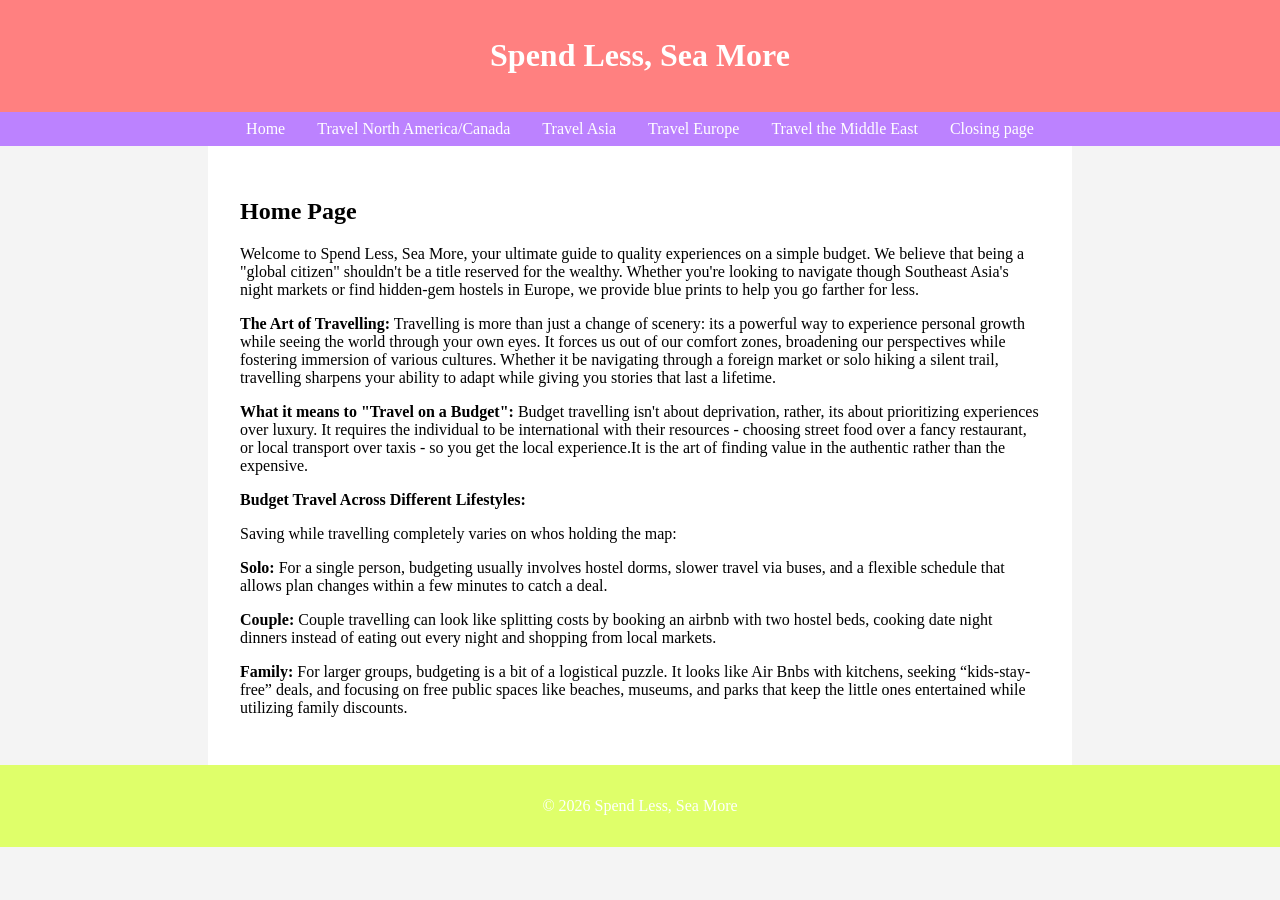
<file: index.html>
<!DOCTYPE html>
<html lang="en">
<head>
    <meta charset="UTF-8">
    <meta name="viewport" content="width=device-width, initial-scale=1.0">
    <title>Spend Less, Sea More - Home</title>
    <link rel="stylesheet" href="style.css">
</head>
<body>
    <header>
        <h1>Spend Less, Sea More</h1>
    </header>
    <nav>
        <ul>
            <li><a href="index.html">Home</a></li>
            <li><a href="page1.html">Travel North America/Canada</a></li>
            <li><a href="page2.html">Travel Asia</a></li>
            <li><a href="page3.html">Travel Europe</a></li>
            <li><a href="page4.html">Travel the Middle East</a></li>
            <li><a href="page5.html">Closing page</a></li>
        </ul>
    </nav>
    <main>
        <h2>Home Page</h2>
        <p> Welcome to Spend Less, Sea More, your ultimate guide to quality experiences on a simple budget. 
            We believe that being a "global citizen" shouldn't be a title reserved for the wealthy. 
            Whether you're looking to navigate though Southeast Asia's night markets or find hidden-gem hostels in Europe, we provide blue prints to help you go farther for less.</p>
        <p> <strong>The Art of Travelling:</strong>
Travelling is more than just a change of scenery: its a powerful way to experience personal growth while seeing the world through your own eyes. It forces us out of our comfort zones, broadening our perspectives while fostering immersion of various cultures. Whether it be navigating through a foreign market or solo hiking a silent trail, travelling sharpens your ability to adapt while giving you stories that last a lifetime.
</p>
        <p> <strong>What it means to "Travel on a Budget":</strong>
Budget travelling isn't about deprivation, rather, its about prioritizing experiences over luxury. It requires the individual to be international with their resources - choosing street food over a fancy restaurant, or local transport over taxis - so you get the local experience.It is the art of finding value in the authentic rather than the expensive.</p>
        <p> <strong> Budget Travel Across Different Lifestyles:</strong></p>
<p>  Saving while travelling completely varies on whos holding the map:</p>
<p> <strong>Solo:</strong> For a single person, budgeting usually involves hostel dorms, slower travel via buses, and a flexible schedule that allows plan changes within a few minutes to catch a deal.</p>
<p> <strong> Couple:</strong> Couple travelling can look like splitting costs by booking an airbnb with two hostel beds, cooking date night dinners instead of eating out every night and shopping from local markets.</p>
<p> <strong> Family:</strong> For larger groups, budgeting is a bit of a logistical puzzle. It looks like Air Bnbs with kitchens, seeking “kids-stay-free” deals, and focusing on free public spaces like beaches, museums, and parks that keep the little ones entertained while utilizing family discounts.
</p>
        
    </main>
    <footer>
        <p>&copy; 2026 Spend Less, Sea More</p>
    </footer>
</body>
</html>
</file>
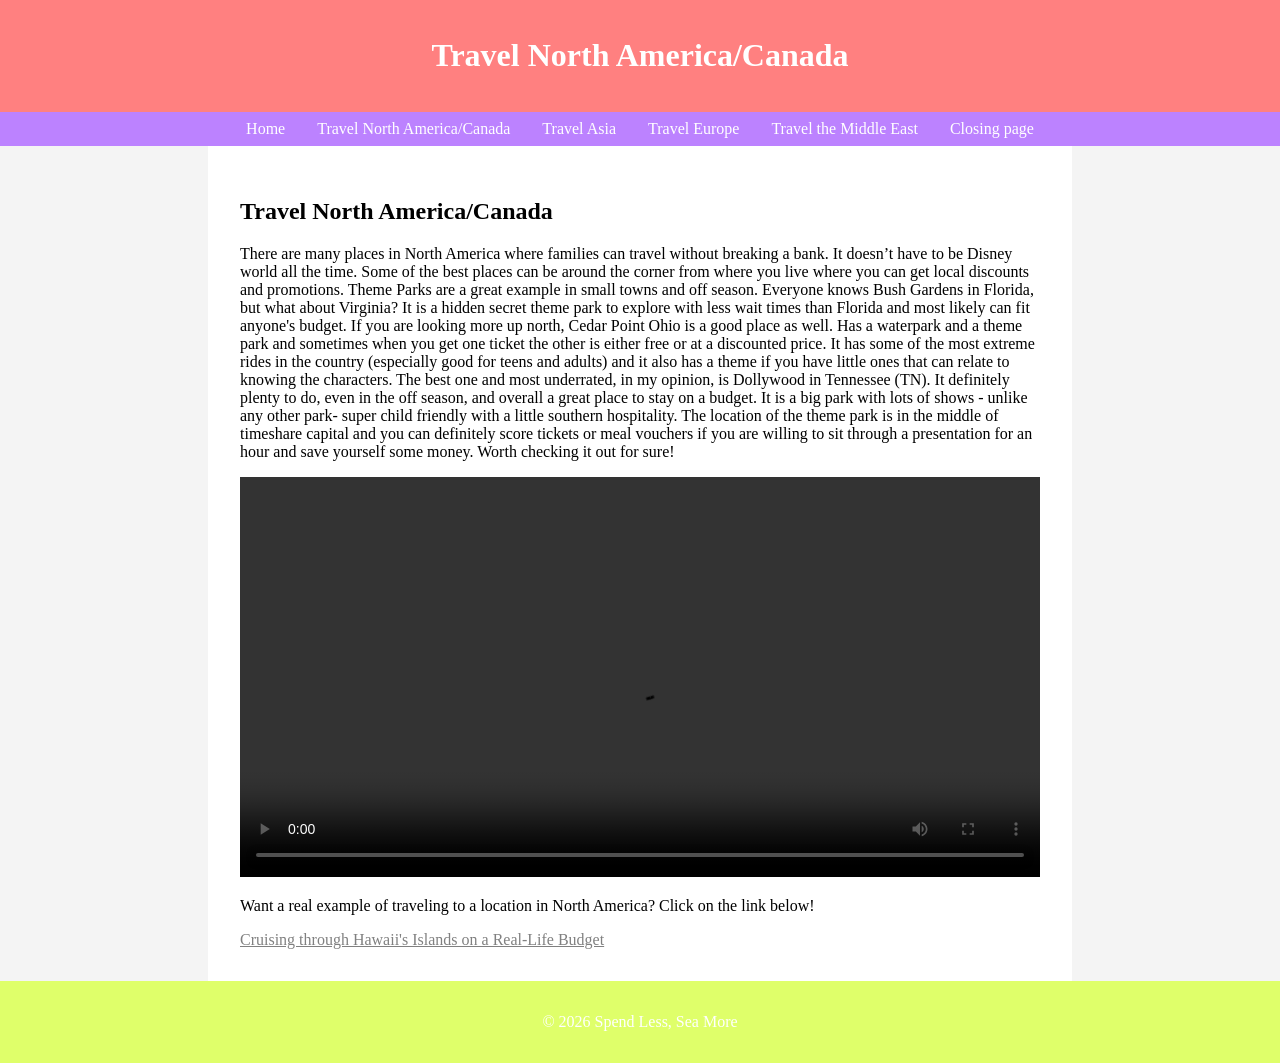
<file: page1.html>
<!DOCTYPE html>
<html lang="en">
<head>
    <meta charset="UTF-8">
    <meta name="viewport" content="width=device-width, initial-scale=1.0">
    <title>Travel North America/Canada - My Website</title>
    <link rel="stylesheet" href="style.css">
</head>
<body>
    <header>
        <h1>Travel North America/Canada</h1>
    </header>
    <nav>
        <ul>
            <li><a href="index.html">Home</a></li>
            <li><a href="page1.html">Travel North America/Canada</a></li>
            <li><a href="page2.html">Travel Asia</a></li>
            <li><a href="page3.html">Travel Europe</a></li>
            <li><a href="page4.html">Travel the Middle East</a></li>
            <li><a href="page5.html">Closing page</a></li>
        </ul>
    </nav>
    <main>
        <h2>Travel North America/Canada</h2>
        <p>There are many places in North America where families can travel without breaking a bank. It doesn’t have to be Disney world all the time. 
            Some of the best places can be around the corner from where you live where you can get local discounts and promotions. 
            Theme Parks are a great example in small towns and off season. Everyone knows Bush Gardens in Florida, but what about Virginia? It is a hidden secret theme park to explore with less wait times than Florida and most likely can fit anyone's budget. 
            If you are looking more up north, Cedar Point Ohio is a good place as well. Has a waterpark and a theme park and sometimes when you get one ticket the other is either free or at a discounted price. 
            It has some of the most extreme rides in the country (especially good for teens and adults) and it also has a theme if you have little ones that can relate to knowing the characters. 
            The best one and most underrated, in my opinion, is Dollywood in Tennessee (TN). It definitely  plenty to do, even in the off season, and overall a great place to stay on a budget. It is a big park with lots of shows - unlike any other park-  super child friendly with a little southern hospitality. 
            The location of the theme park is in the middle of timeshare capital and you can definitely score tickets or meal vouchers if you are willing to sit through a presentation for an hour and save yourself some money. 
            Worth checking it out for sure! </p>

        <video width="100% " controls>
            <source src="https://github.com/user-attachments/assets/43d36664-ab55-489c-8dfd-827f6c07aef1" type="video/mp4">
        </video>
        <p> Want a real example of traveling to a location in North America? Click on the link below!</p>
            <a href="page1/subpage1_1.html">Cruising through Hawaii's Islands on a Real-Life Budget</a>
        
    </main>
    <footer>
        <p>&copy; 2026 Spend Less, Sea More</p>
    </footer>
</body>
</html>
</file>
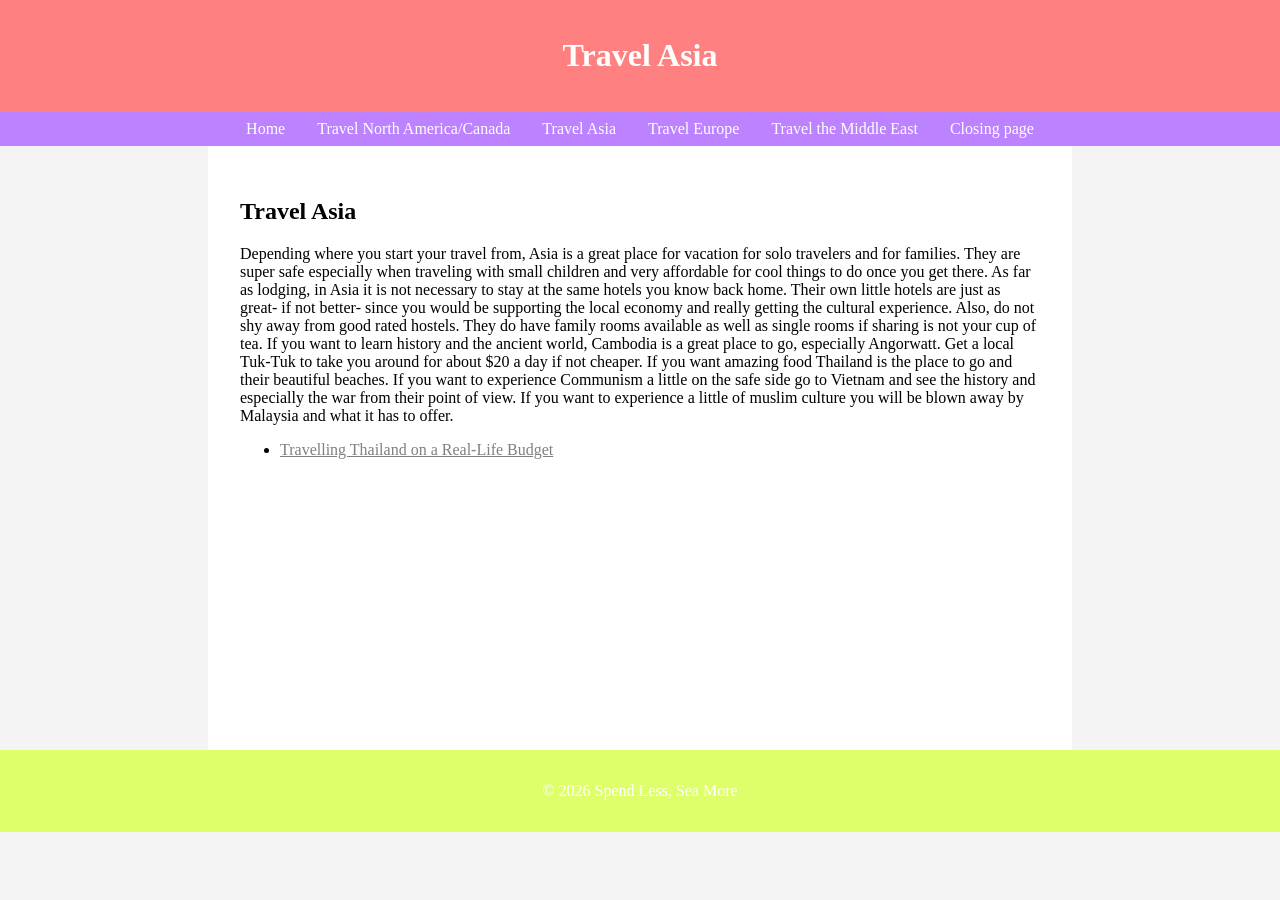
<file: page2.html>
<!DOCTYPE html>
<html lang="en">
<head>
    <meta charset="UTF-8">
    <meta name="viewport" content="width=device-width, initial-scale=1.0">
    <title>Travel Asia - My Website</title>
    <link rel="stylesheet" href="style.css">
</head>
<body>
    <header>
        <h1>Travel Asia</h1>
    </header>
    <nav>
        <ul>
            <li><a href="index.html">Home</a></li>
            <li><a href="page1.html">Travel North America/Canada</a></li>
            <li><a href="page2.html">Travel Asia</a></li>
            <li><a href="page3.html">Travel Europe</a></li>
            <li><a href="page4.html">Travel the Middle East</a></li>
            <li><a href="page5.html">Closing page</a></li>
        </ul>
    </nav>
    <main>
        <h2>Travel Asia</h2>
        <p>Depending where you start your travel from, Asia is a great place for vacation for solo travelers and for families. 
            They are super safe especially when traveling with small children and very affordable for cool things to do once you get there. 
            As far as lodging, in Asia it is not necessary to stay at the same hotels you know back home. Their own little hotels are just as great- if not better- since you would be supporting the local economy and really getting the cultural experience.
             Also, do not shy away from good rated hostels. They do have family rooms available as well as single rooms if sharing is not your cup of tea. 
             If you want to learn history and the ancient world, Cambodia is a great place to go, especially Angorwatt. Get a local Tuk-Tuk to take you around for about $20 a day if not cheaper.
              If you want amazing food Thailand is the place to go and their beautiful beaches. If you want to experience Communism a little on the safe side go to Vietnam and see the history and especially the war from their point of view.
               If you want to experience a little of muslim culture you will be blown away by Malaysia and what it has to offer.
</p>
        <ul>
            <li><a href="page2/subpage2_1.html">Travelling Thailand on a Real-Life Budget</a></li>
        </ul>
    </main>
    <footer>
        <p>&copy; 2026 Spend Less, Sea More</p>
    </footer>
</body>
</html>
</file>
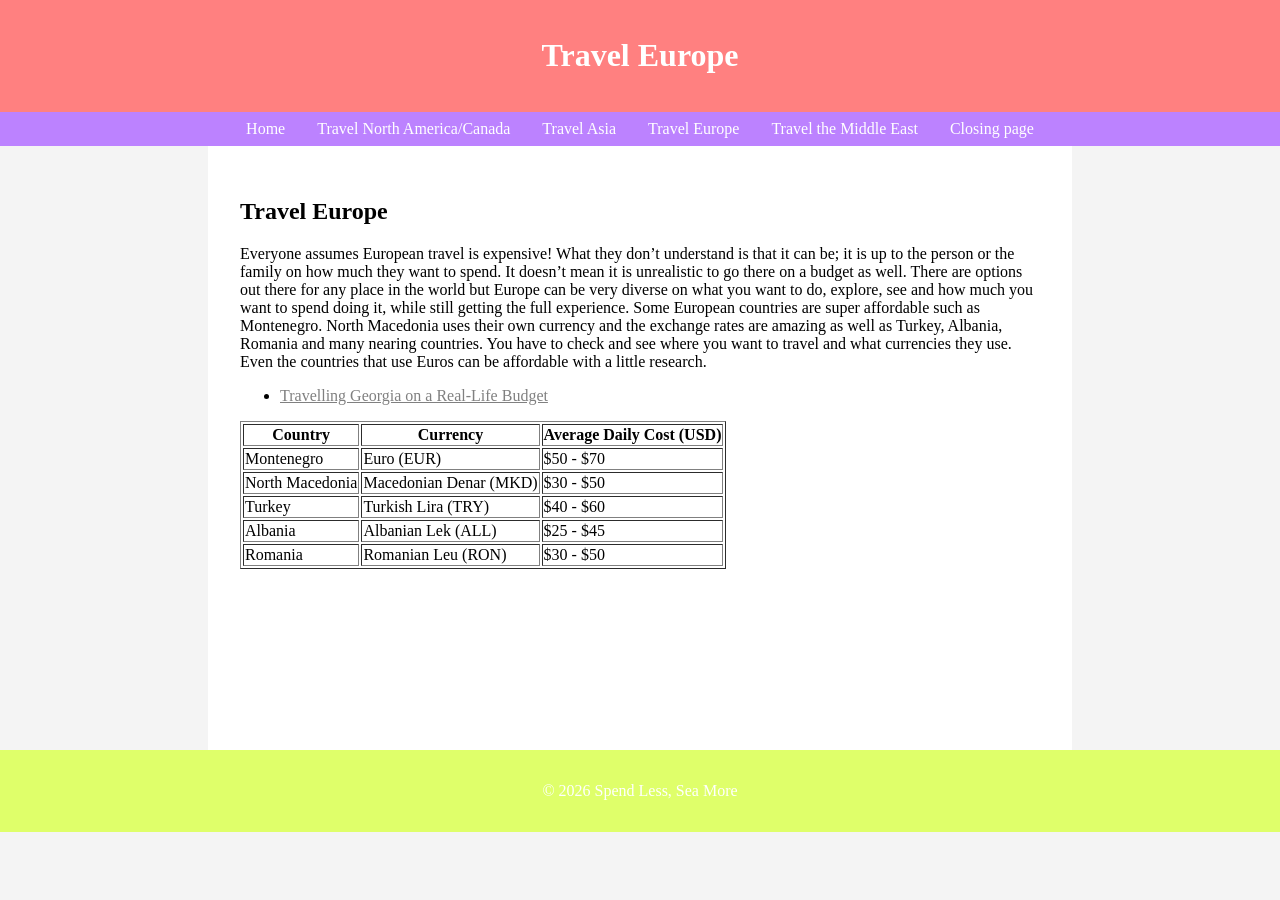
<file: page3.html>
<!DOCTYPE html>
<html lang="en">
<head>
    <meta charset="UTF-8">
    <meta name="viewport" content="width=device-width, initial-scale=1.0">
    <title>Travel Europe - My Website</title>
    <link rel="stylesheet" href="style.css">
</head>
<body>
    <header>
        <h1>Travel Europe</h1>
    </header>
    <nav>
        <ul>
            <li><a href="index.html">Home</a></li>
            <li><a href="page1.html">Travel North America/Canada</a></li>
            <li><a href="page2.html">Travel Asia</a></li>
            <li><a href="page3.html">Travel Europe</a></li>
            <li><a href="page4.html">Travel the Middle East</a></li>
            <li><a href="page5.html">Closing page</a></li>
        </ul>
    </nav>
    <main>
        <h2>Travel Europe</h2>
        <p>Everyone assumes European travel is expensive! What they don’t understand is that it can be; it is up to the person or the family on how much they want to spend.
             It doesn’t mean it is unrealistic to go there on a budget as well. There are options out there for any place in the world but Europe can be very diverse on what you want to do, explore, see and how much you want to spend doing it, while still getting the full experience.
              Some European countries are super affordable such as Montenegro. North Macedonia uses their own currency and the exchange rates are amazing as well as Turkey, Albania, Romania and many nearing countries.
               You have to check and see where you want to travel and what currencies they use. Even the countries that use Euros can be affordable with a little research.  </p>
        <ul>
            <li><a href="page3/subpage3_1.html">Travelling Georgia on a Real-Life Budget</a></li>
        </ul>
        <table border="1">
            <tr>
                <th>Country</th>
                <th>Currency</th>
                <th>Average Daily Cost (USD)</th>
            </tr>
            <tr>
                <td>Montenegro</td>
                <td>Euro (EUR)</td>
                <td>$50 - $70</td>
            </tr>
            <tr>
                <td>North Macedonia</td>
                <td>Macedonian Denar (MKD)</td>
                <td>$30 - $50</td>
            </tr>
            <tr>
                <td>Turkey</td>
                <td>Turkish Lira (TRY)</td>
                <td>$40 - $60</td>
            </tr>
            <tr>
                <td>Albania</td>
                <td>Albanian Lek (ALL)</td>
                <td>$25 - $45</td>
            </tr>
            <tr>
                <td>Romania</td>
                <td>Romanian Leu (RON)</td>
                <td>$30 - $50</td>
            </tr>
        </table>
    </main>
    <footer>
        <p>&copy; 2026 Spend Less, Sea More</p>
    </footer>
</body>
</html>
</file>
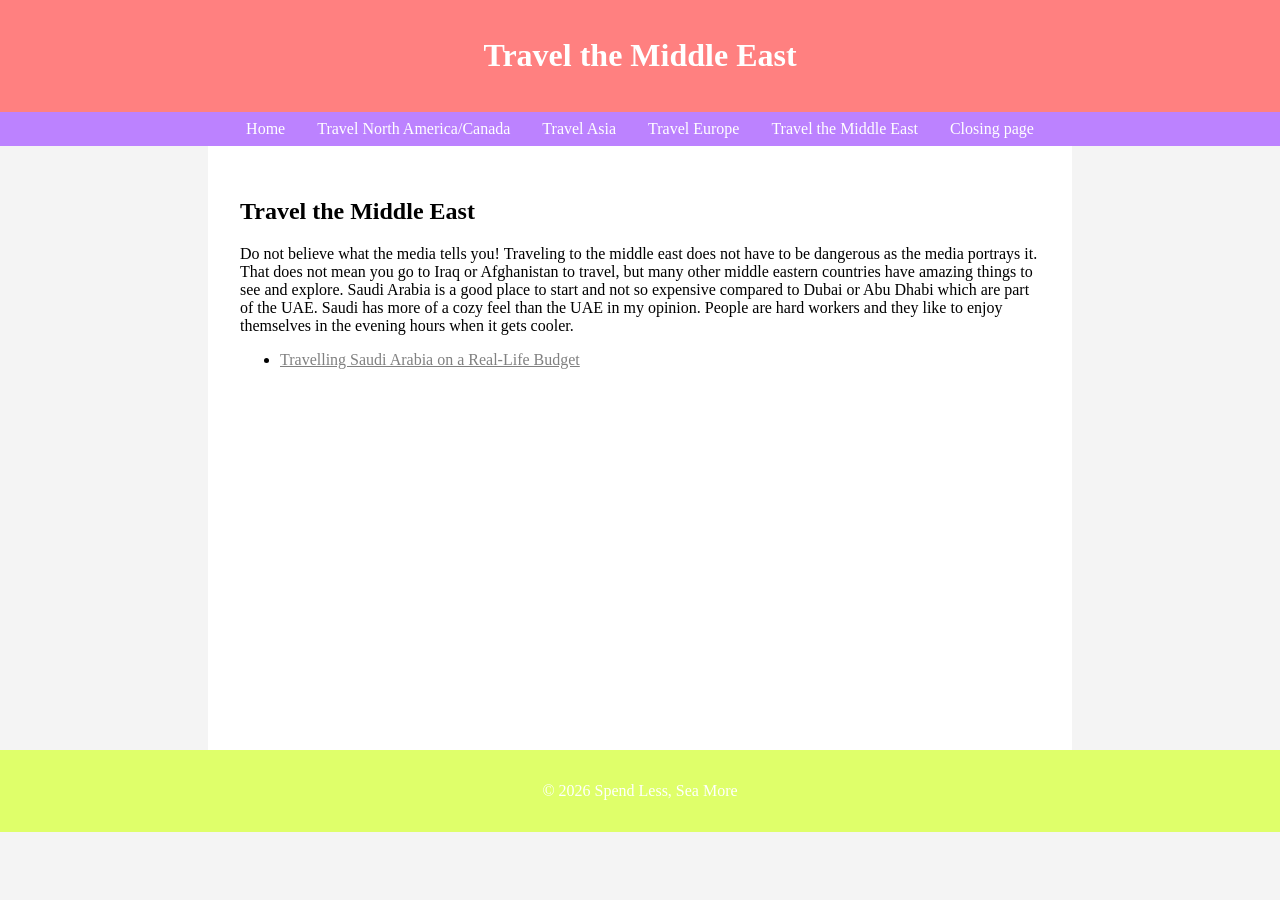
<file: page4.html>
<!DOCTYPE html>
<html lang="en">
<head>
    <meta charset="UTF-8">
    <meta name="viewport" content="width=device-width, initial-scale=1.0">
    <title>Travel the Middle East - My Website</title>
    <link rel="stylesheet" href="style.css">
</head>
<body>
    <header>
        <h1>Travel the Middle East</h1>
    </header>
    <nav>
        <ul>
            <li><a href="index.html">Home</a></li>
            <li><a href="page1.html">Travel North America/Canada</a></li>
            <li><a href="page2.html">Travel Asia</a></li>
            <li><a href="page3.html">Travel Europe</a></li>
            <li><a href="page4.html">Travel the Middle East</a></li>
            <li><a href="page5.html">Closing page</a></li>
        </ul>
    </nav>
    <main>
        <h2>Travel the Middle East</h2>
        <p>Do not believe what the media tells you! Traveling to the middle east does not have to be dangerous as the media portrays it. 
            That does not mean you go to Iraq or Afghanistan to travel, but many other middle eastern countries have amazing things to see and explore.
             Saudi Arabia is a good place to start and not so expensive compared to Dubai or Abu Dhabi which are part of the UAE.
             Saudi has more of a cozy feel than the UAE in my opinion. People are hard workers and they like to enjoy themselves in the evening hours when it gets cooler. </p>
        <ul>
            <li><a href="page4/subpage4_1.html">Travelling Saudi Arabia on a Real-Life Budget</a></li>
        </ul>
    </main>
    <footer>
        <p>&copy; 2026 Spend Less, Sea More</p>
    </footer>
</body>
</html>
</file>
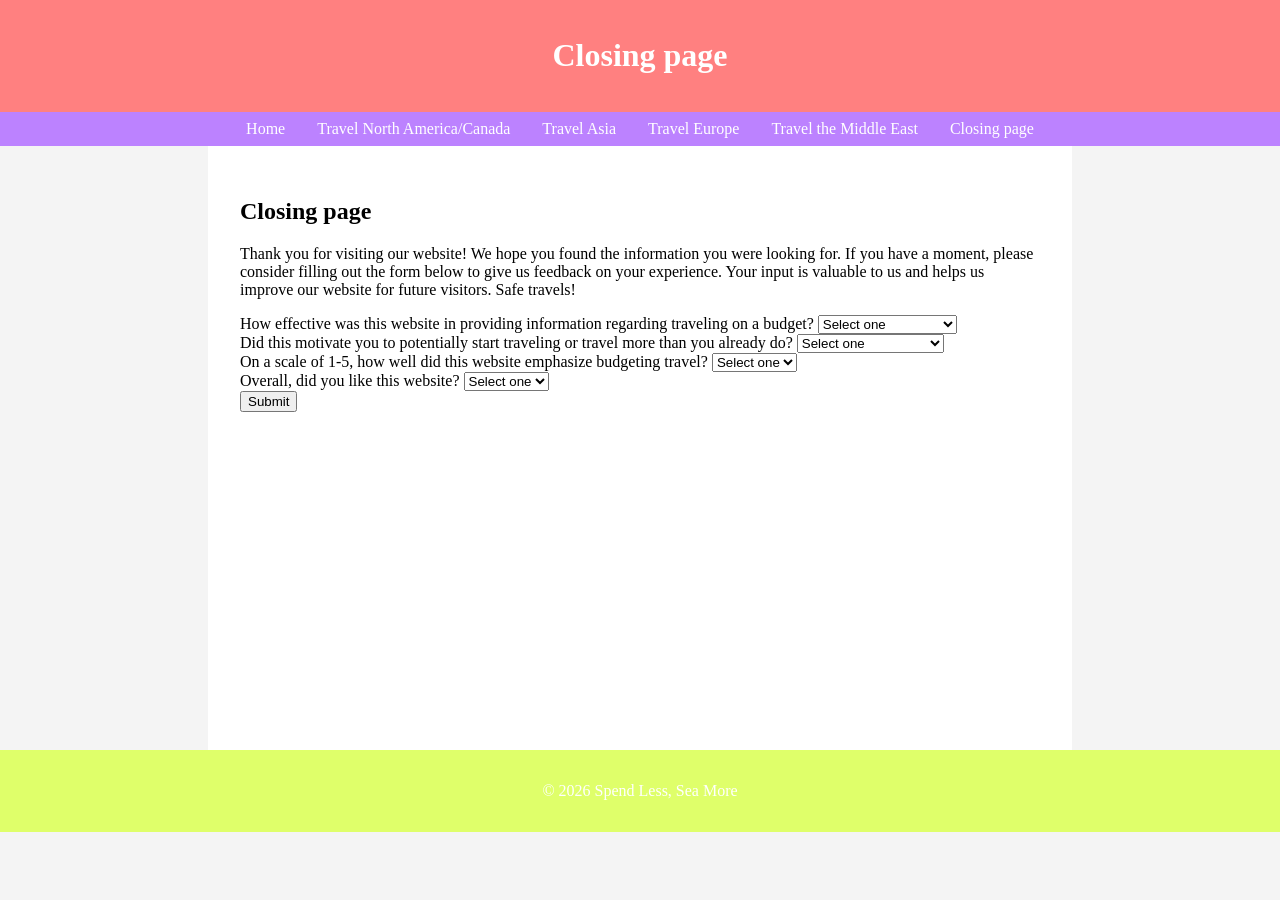
<file: page5.html>
<!DOCTYPE html>
<html lang="en">
<head>
    <meta charset="UTF-8">
    <meta name="viewport" content="width=device-width, initial-scale=1.0">
    <title>Closing page - My Website</title>
    <link rel="stylesheet" href="style.css">
</head>
<body>
    <header>
        <h1>Closing page</h1>
    </header>
    <nav>
        <ul>
            <li><a href="index.html">Home</a></li>
            <li><a href="page1.html">Travel North America/Canada</a></li>
            <li><a href="page2.html">Travel Asia</a></li>
            <li><a href="page3.html">Travel Europe</a></li>
            <li><a href="page4.html">Travel the Middle East</a></li>
            <li><a href="page5.html">Closing page</a></li>
        </ul>
    </nav>
    <main>
        <h2>Closing page</h2>
        <p>Thank you for visiting our website! We hope you found the information you were looking for. 
        If you have a moment, please consider filling out the form below to give us feedback on your experience. Your input is valuable to us and helps us improve our website for future visitors. Safe travels!
        </p>
        <form action="#" method="post">
            <div>
                <label for="effectiveness">How effective was this website in providing information regarding traveling on a budget?</label>
                <select id="effectiveness" name="effectiveness" required>
                    <option value="" disabled selected>Select one</option>
                    <option value="very_effective">Very effective</option>
                    <option value="somewhat_effective">Somewhat effective</option>
                    <option value="neutral">Neutral</option>
                    <option value="not_very_effective">Not very effective</option>
                    <option value="not_effective">Not effective</option>
                </select>
            </div>
            <div>
                <label for="motivation">Did this motivate you to potentially start traveling or travel more than you already do?</label>
                <select id="motivation" name="motivation" required>
                    <option value="" disabled selected>Select one</option>
                    <option value="very_motivated">Yes, very motivated</option>
                    <option value="somewhat_motivated">Somewhat motivated</option>
                    <option value="neutral">Neutral</option>
                    <option value="not_motivated">Not motivated</option>
                    <option value="not_at_all">Not at all</option>
                </select>
            </div>
            <div>
                <label for="budget_emphasis">On a scale of 1-5, how well did this website emphasize budgeting travel?</label>
                <select id="budget_emphasis" name="budget_emphasis" required>
                    <option value="" disabled selected>Select one</option>
                    <option value="1">1</option>
                    <option value="2">2</option>
                    <option value="3">3</option>
                    <option value="4">4</option>
                    <option value="5">5</option>
                </select>
            </div>
            <div>
                <label for="overall_like">Overall, did you like this website?</label>
                <select id="overall_like" name="overall_like" required>
                    <option value="" disabled selected>Select one</option>
                    <option value="yes">Yes</option>
                    <option value="somewhat">Somewhat</option>
                    <option value="neutral">Neutral</option>
                    <option value="not_really">Not really</option>
                    <option value="no">No</option>
                </select>
            </div>
            <button type="submit">Submit</button>
        </form>
    </main>
    <footer>
        <p>&copy; 2026 Spend Less, Sea More</p>
    </footer>
</body>
</html>
</file>
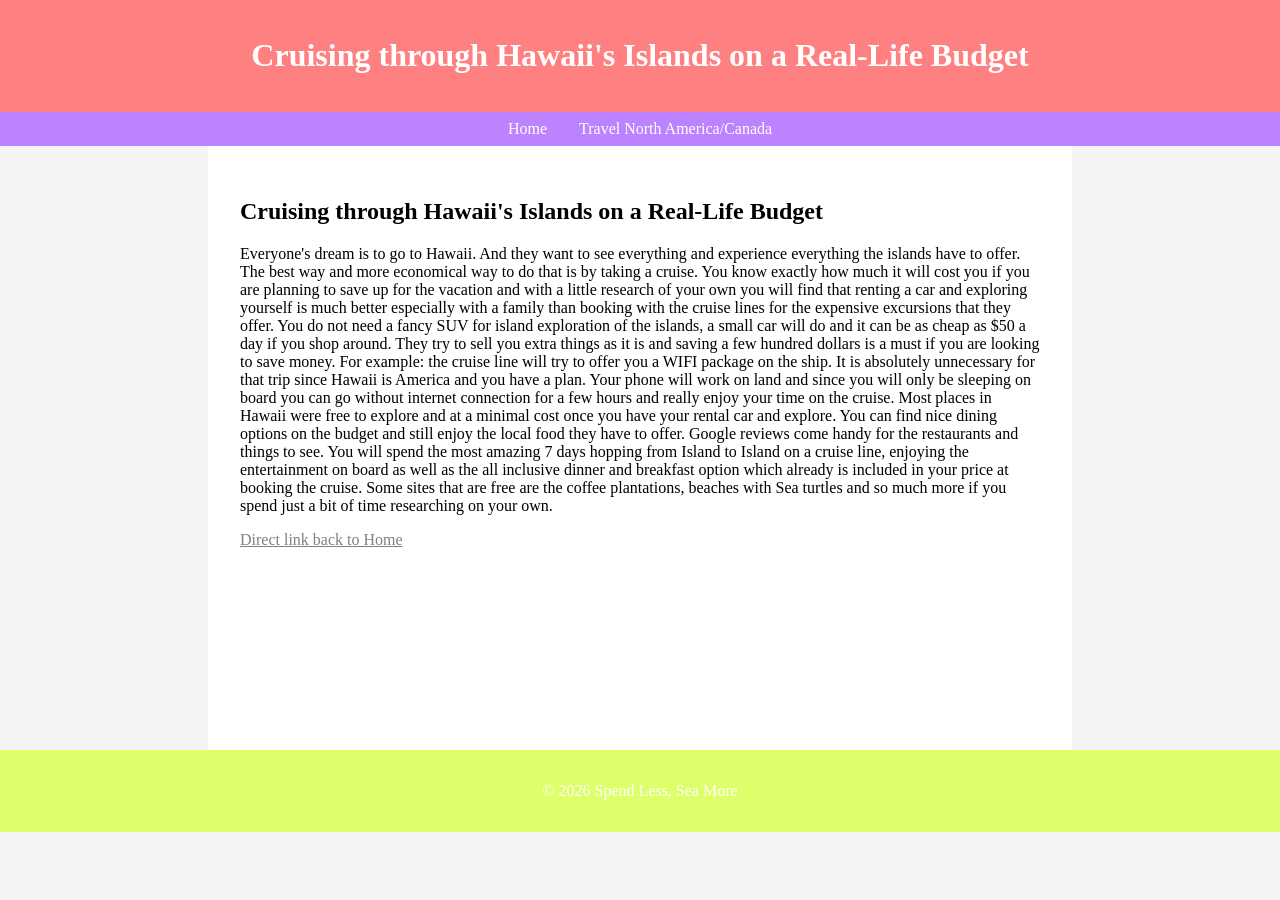
<file: page1/subpage1_1.html>
<!DOCTYPE html>
<html lang="en">
<head>
    <meta charset="UTF-8">
    <meta name="viewport" content="width=device-width, initial-scale=1.0">
    <title>Cruising through Hawaii's Islands on a Real-Life Budget - My Website</title>
    <link rel="stylesheet" href="../style.css">
</head>
<body>
    <header>
        <h1>Cruising through Hawaii's Islands on a Real-Life Budget</h1>
    </header>
    <nav>
        <ul>
            <li><a href="../index.html">Home</a></li>
            <li><a href="../page1.html">Travel North America/Canada</a></li>
        </ul>
    </nav>
    <main>
        <h2>Cruising through Hawaii's Islands on a Real-Life Budget</h2>
        <p>Everyone's dream is to go to Hawaii. And they want to see everything and experience everything the islands have to offer. The best way and more economical way to do that is by taking a cruise. You know exactly how much it will cost you if you are planning to save up for the vacation and with a little research of your own you will find that renting a car and exploring yourself is much better especially with a family than booking with the cruise lines for the expensive excursions that they offer. You do not need a fancy SUV for island exploration of the islands, a small car will do and it can be as cheap as $50 a day if you shop around.  They try to sell you extra things as it is and saving a few hundred dollars is a must if you are looking to save money. For example: the cruise line will try to offer you a WIFI package on the ship. It is absolutely unnecessary for that trip since Hawaii is America and you have a plan. Your phone will work on land and since you will only be sleeping on board you can go without internet connection for a few hours and really enjoy your time on the cruise. Most places in Hawaii were free to explore and at a minimal cost once you have your rental car and explore. You can find nice dining options on the budget and still enjoy the local food they have to offer. Google reviews come handy for the restaurants and things to see. You will spend the most amazing 7 days hopping from Island to Island on a cruise line, enjoying the entertainment on board as well as the all inclusive dinner and breakfast option which already is included in your price at booking the cruise. Some sites that are free are the coffee plantations, beaches with Sea turtles and so much more if you spend just a bit of time researching on your own.
</p>
        <p><a href="../index.html">Direct link back to Home</a></p>
    </main>
    <footer>
        <p>&copy; 2026 Spend Less, Sea More</p>
    </footer>
</body>
</html>
</file>
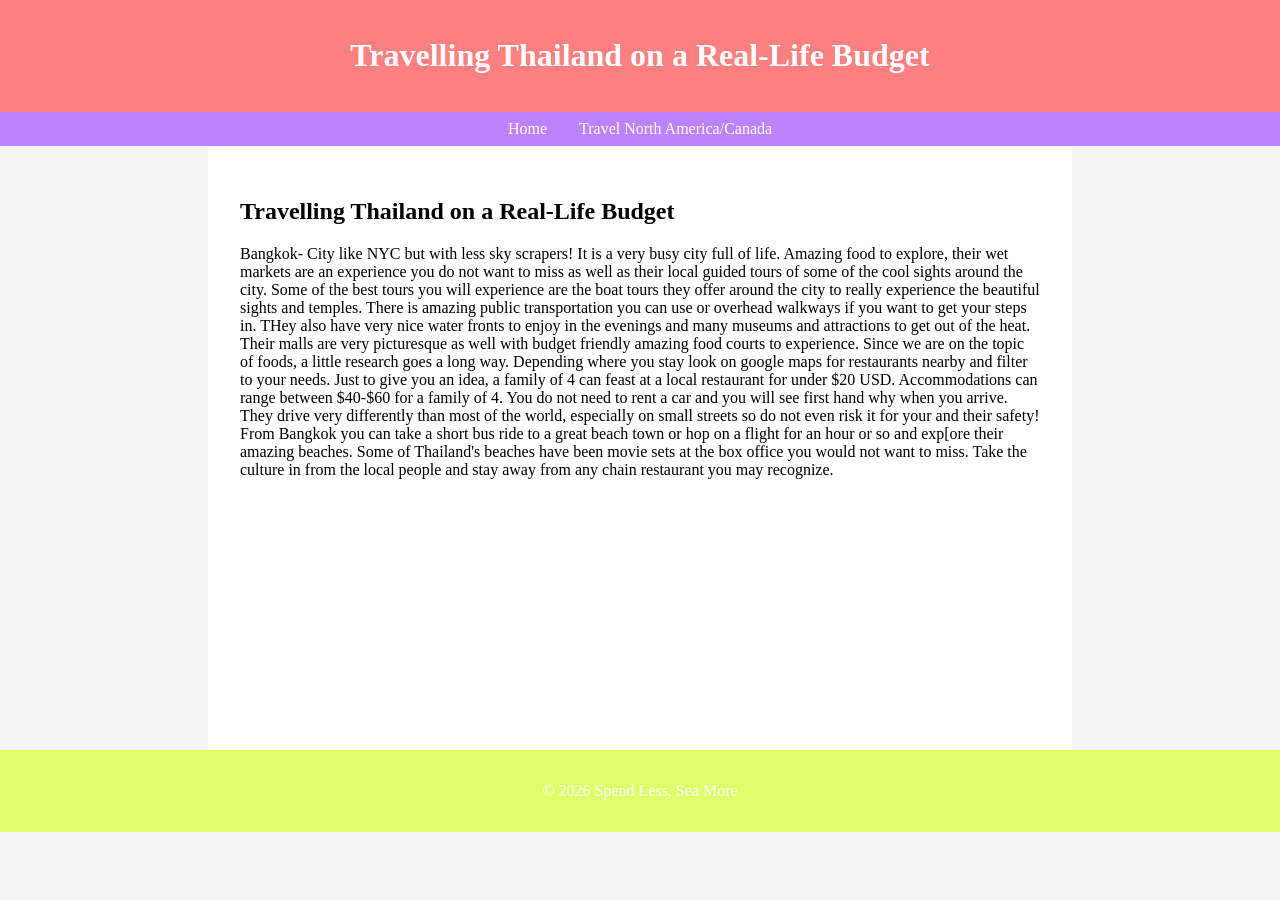
<file: page2/subpage2_1.html>
<!DOCTYPE html>
<html lang="en">
<head>
    <meta charset="UTF-8">
    <meta name="viewport" content="width=device-width, initial-scale=1.0">
    <title>Travelling Thailand on a Real-Life Budget - My Website</title>
    <link rel="stylesheet" href="../style.css">
</head>
<body>
    <header>
        <h1>Travelling Thailand on a Real-Life Budget</h1>
    </header>
    <nav>
        <ul>
            <li><a href="../index.html">Home</a></li>
            <li><a href="../page1.html">Travel North America/Canada</a></li>
        </ul>
    </nav>
    <main>
        <h2>Travelling Thailand on a Real-Life Budget</h2>
        <p>Bangkok- City like NYC but with less sky scrapers! It is a very busy city full of life. Amazing food to explore, their wet markets are an experience you do not want to miss as well as their local guided tours of some of the cool sights around the city. Some of the best tours you will experience are the boat tours they offer around the city to really experience the beautiful sights and temples. There is amazing public transportation you can use or overhead walkways if you want to get your steps in. THey also have very nice water fronts to enjoy in the evenings and many museums and attractions to get out of the heat. Their malls are very picturesque as well with budget friendly amazing food courts to experience. Since we are on the topic of foods, a little research goes a long way. Depending where you stay look on google maps for restaurants nearby and filter to your needs. Just to give you an idea, a family of 4 can feast at a local restaurant for under $20 USD. Accommodations can range between $40-$60 for a family of 4. You do not need to rent a car and you will see first hand why when you arrive. They drive very differently than most of the world, especially on small streets so do not even risk it for your and their safety! From Bangkok you can take a short bus ride to a great beach town or hop on a flight for an hour or so and exp[ore their amazing beaches. Some of Thailand's beaches have been movie sets at the box office you would not want to miss. Take the culture in from the local people and stay away from any chain restaurant you may recognize.
</p>
    </main>
    <footer>
        <p>&copy; 2026 Spend Less, Sea More</p>
    </footer>
</body>
</html>
</file>
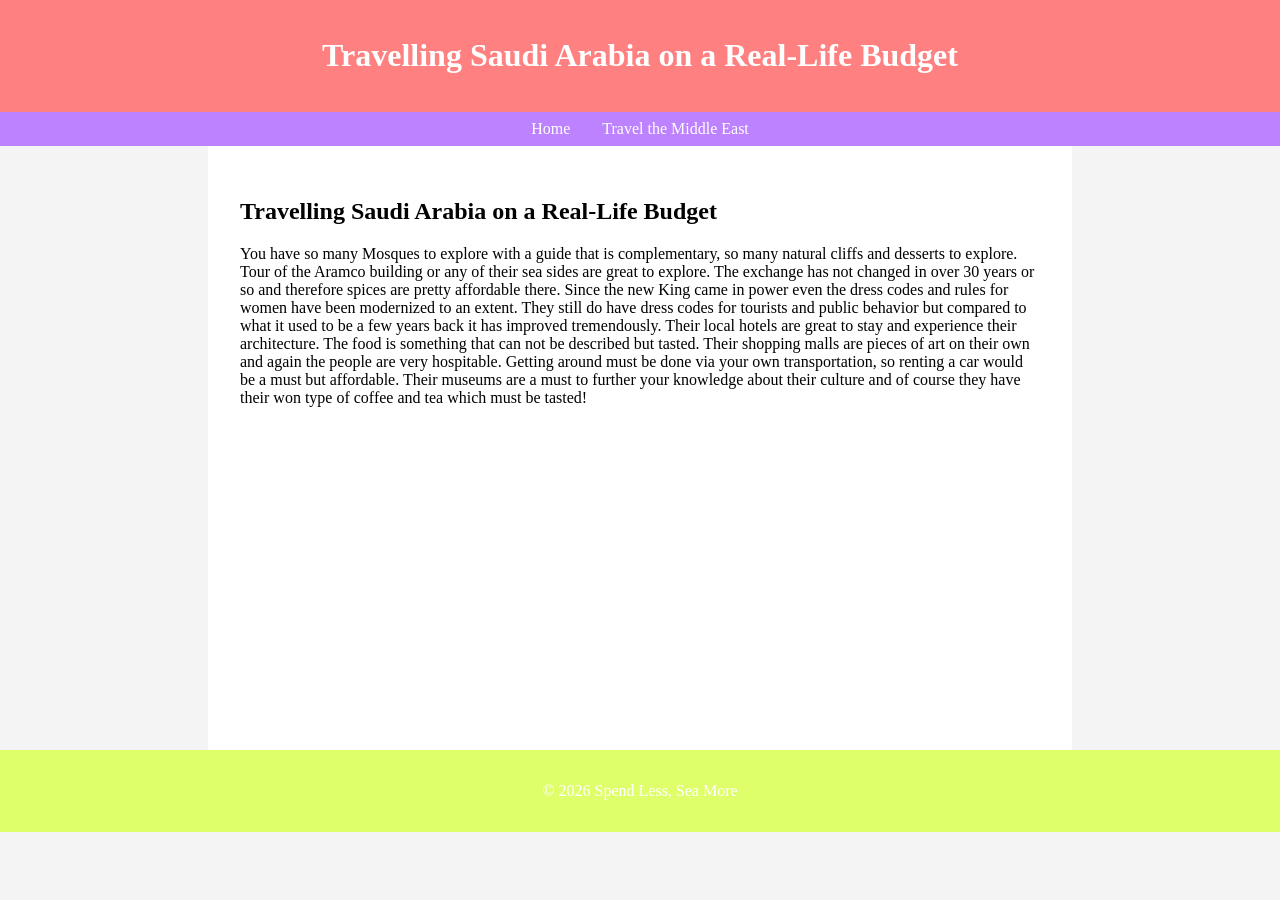
<file: page4/subpage4_1.html>
<!DOCTYPE html>
<html lang="en">
<head>
    <meta charset="UTF-8">
    <meta name="viewport" content="width=device-width, initial-scale=1.0">
    <title>Travelling Saudi Arabia on a Real-Life Budget - My Website</title>
    <link rel="stylesheet" href="../style.css">
</head>
<body>
    <header>
        <h1>Travelling Saudi Arabia on a Real-Life Budget</h1>
    </header>
    <nav>
        <ul>
            <li><a href="../index.html">Home</a></li>
            <li><a href="../page4.html">Travel the Middle East</a></li>
        </ul>
    </nav>
    <main>
        <h2>Travelling Saudi Arabia on a Real-Life Budget</h2>
        <p>You have so many Mosques to explore with a guide that is complementary, so many natural cliffs and desserts to explore. Tour of the Aramco building or any of their sea sides are great to explore. The exchange has not changed in over 30 years or so and therefore spices are pretty affordable there. Since the new King came in power even the dress codes and rules for women have been modernized to an extent. They still do have dress codes for tourists and public behavior but compared to what it used to be a few years back it has improved tremendously. Their local hotels are great to stay and experience their architecture. The food is something that can not be described but tasted. Their shopping malls are pieces of art on their own and again the people are very hospitable. Getting around must be done via your own transportation, so renting a car would be a must but affordable. Their museums are a must to further your knowledge about their culture and of course they have their won type of coffee and tea which must be tasted! 
        </p>
    </main>
    <footer>
        <p>&copy; 2026 Spend Less, Sea More</p>
    </footer>
</body>
</html>
</file>
<file: style.css>
body {
    font-family: 'Times New Roman', Times, serif, sans-serif;
    margin: 0;
    padding: 0;
    background-color: #f4f4f4;
}

header {
    background-color: #ff8080;
    color: rgb(255, 255, 255);
    padding: 1rem;
    text-align: center;
}

nav {
    background-color: #bc82ff;
    padding: 0.5rem;
}

nav ul {
    list-style: none;
    padding: 0;
    margin: 0;
    display: flex;
    justify-content: center;
}

nav ul li {
    margin: 0 1rem;
}

nav ul li a {
    color: rgb(255, 255, 255);
    text-decoration: none;
}

main {
    padding: 2rem;
    max-width: 800px;
    margin: 0 auto;
    background-color: white;
    min-height: 60vh;
}

footer {
    background-color: #dfff6a;
    color: white;
    text-align: center;
    padding: 1rem;
}
a {
    color: gray;
}
</file>
